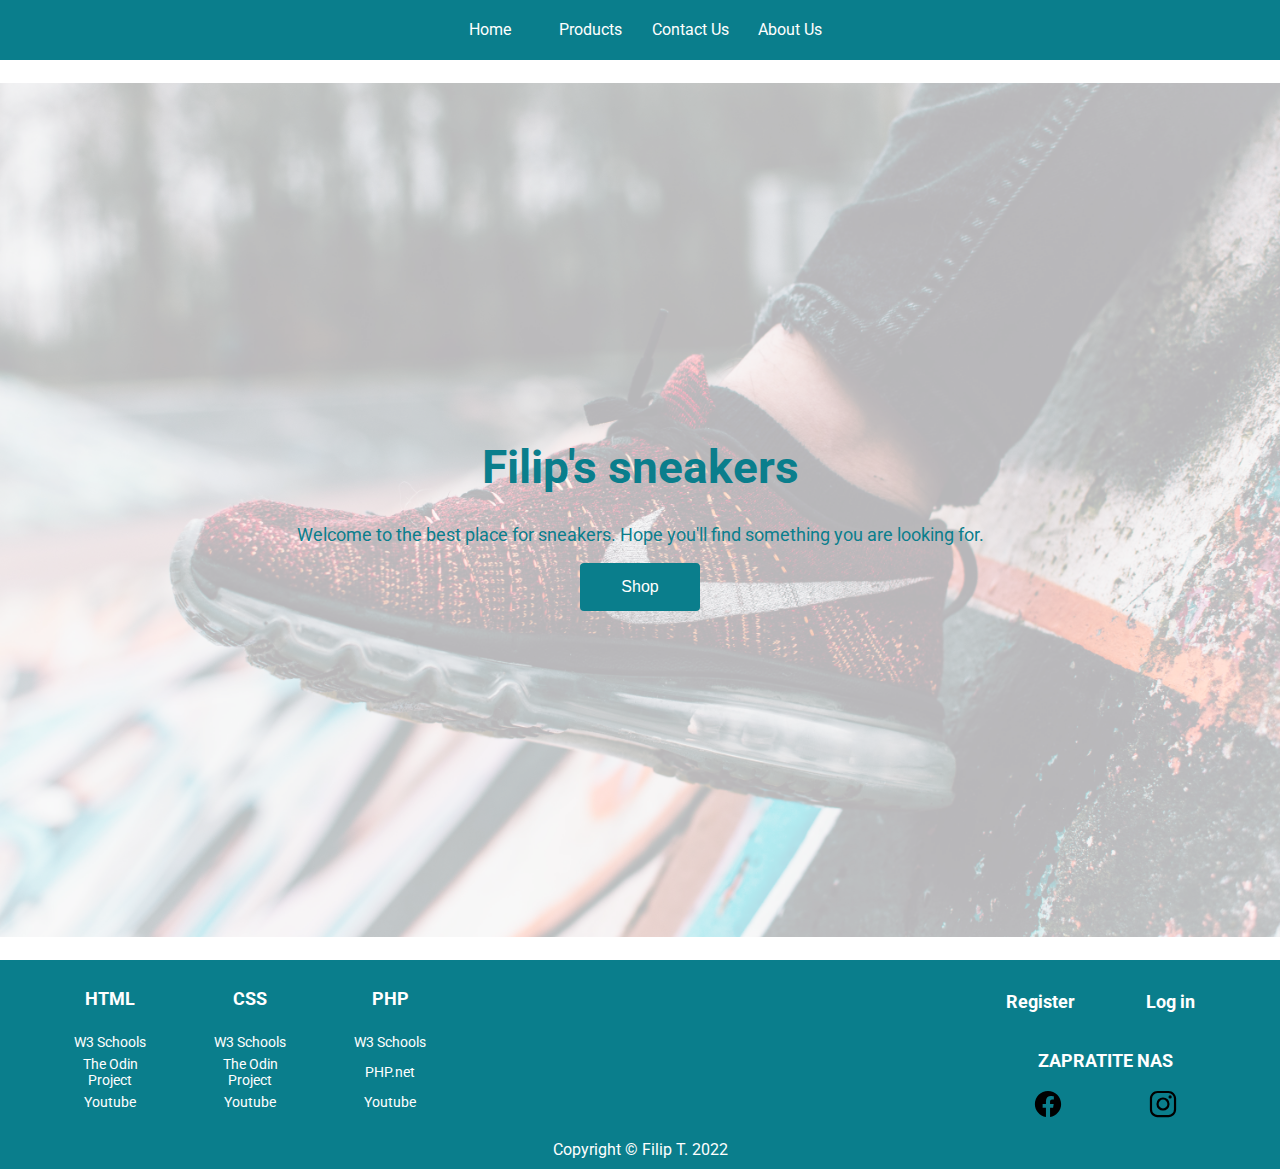
<file: index.html>
<!DOCTYPE html>
<html lang="en">
  <head>
    <meta charset="UTF-8" />
    <meta http-equiv="X-UA-Compatible" content="IE=edge" />
    <meta name="viewport" content="width=device-width, initial-scale=1.0" />
    <title>Home page</title>
    <link rel="stylesheet" href="index.css" />
  </head>
  <body>
    <header>
      <nav>
        <ul>
          <li><a href="#">Home</a></li>
          <li><a href="products.html">Products</a></li>
          <li><a href="contact-us.html">Contact Us</a></li>
          <li><a href="about-us.html">About Us</a></li>
        </ul>
        <div class="burger-nav">
          <span></span>
          <span></span>
          <span></span>
        </div>
      </nav>
    </header>
    <div class="container">
      <img src="img/sneakers2.jpg" alt="" />
      <main>
        <h1>Filip's sneakers</h1>
        <p>
          Welcome to the best place for sneakers. Hope you'll find something you
          are looking for.
        </p>
        <a href="products.html"><button>Shop</button></a>
      </main>
    </div>
    <div class="footer">
      <div class="content">
        <div class="lists">
          <p>HTML</p>
          <ul>
            <li>W3 Schools</li>
            <li>The Odin Project</li>
            <li>Youtube</li>
          </ul>
        </div>
        <div class="lists">
          <p>CSS</p>
          <ul>
            <li>W3 Schools</li>
            <li>The Odin Project</li>
            <li>Youtube</li>
          </ul>
        </div>
        <div class="lists">
          <p>PHP</p>
          <ul>
            <li>W3 Schools</li>
            <li>PHP.net</li>
            <li>Youtube</li>
          </ul>
        </div>
      </div>
      <div class="social-networks">
        <ul>
          <a href="register.html"><li>Register</li></a>
          <a href="login.html"><li>Log in</li></a>
        </ul>
        <p>ZAPRATITE NAS</p>
        <div class="logos">
          <a href="https://facebook.com"
            ><img src="img/logo-facebook.svg" alt=""
          /></a>
          <a href="https://www.instagram.com/"
            ><img src="img/logo-instagram.svg" alt=""
          /></a>
        </div>
      </div>
    </div>
    <footer>
      <p>Copyright &copy; Filip T. 2022</p>
    </footer>
  </body>
</html>
</file>
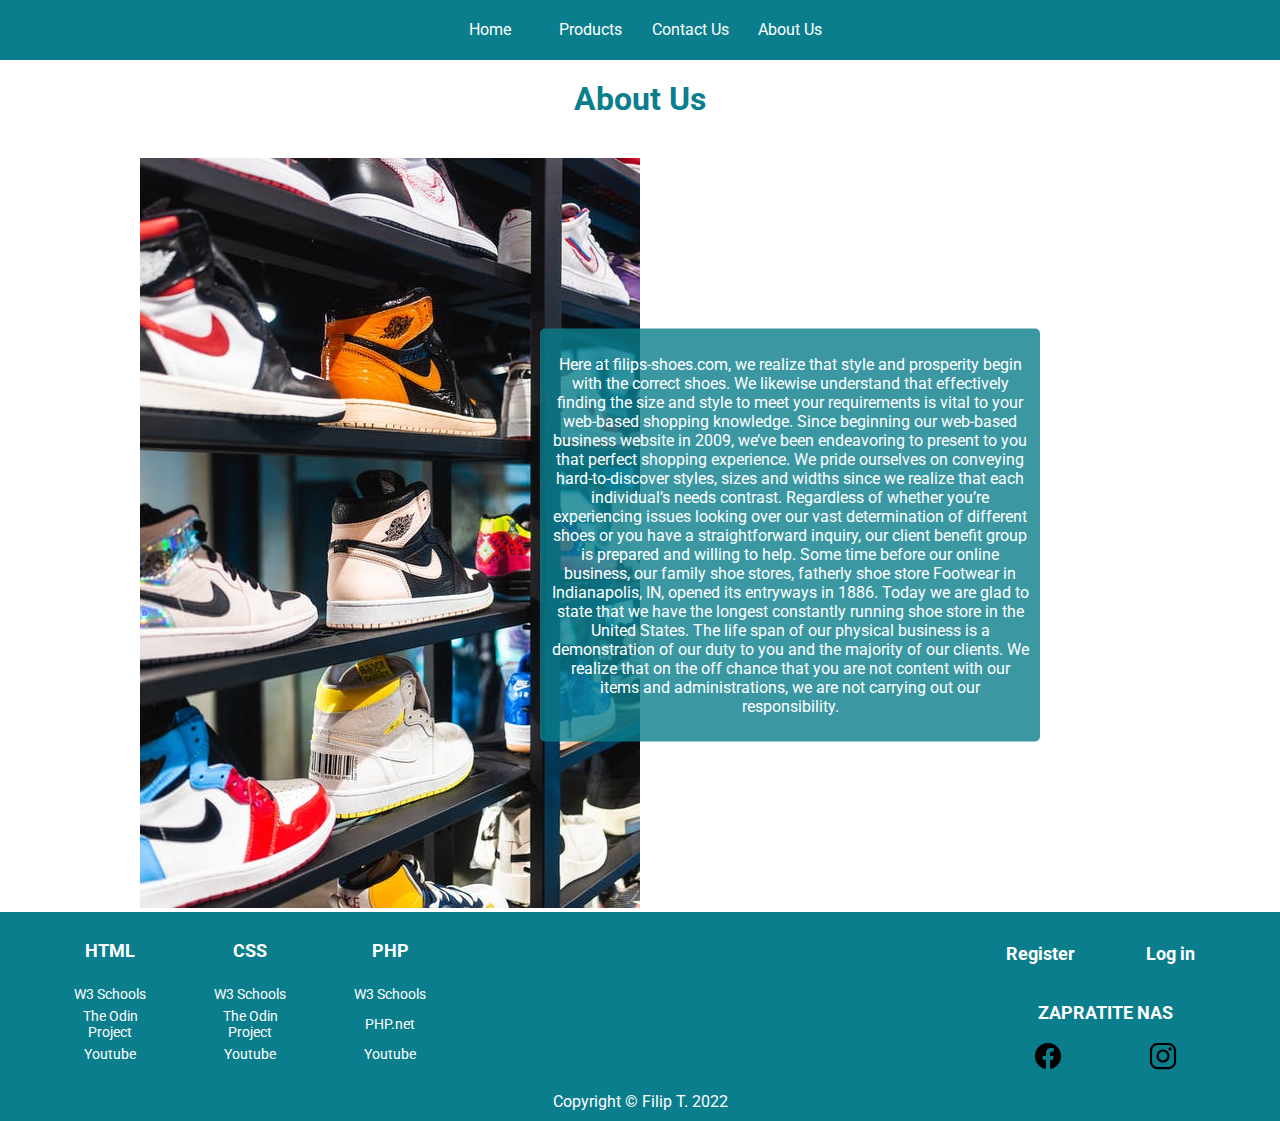
<file: about-us.html>
<!DOCTYPE html>
<html lang="en">
  <head>
    <meta charset="UTF-8" />
    <meta http-equiv="X-UA-Compatible" content="IE=edge" />
    <meta name="viewport" content="width=device-width, initial-scale=1.0" />
    <title>About Us</title>
    <link rel="stylesheet" href="about-us.css" />
  </head>
  <body>
    <header>
      <nav>
        <ul>
          <li><a href="index.html">Home</a></li>
          <li><a href="products.html">Products</a></li>
          <li><a href="contact-us.html">Contact Us</a></li>
          <li><a href="#">About Us</a></li>
        </ul>
        <div class="burger-nav">
          <span></span>
          <span></span>
          <span></span>
        </div>
      </nav>
    </header>
    <div class="container">
      <h1>About Us</h1>
      <main>
        <img src="img/sneakers.jpeg" alt="" />
        <div class="story">
          <p>
            Here at filips-shoes.com, we realize that style and prosperity begin
            with the correct shoes. We likewise understand that effectively
            finding the size and style to meet your requirements is vital to
            your web-based shopping knowledge. Since beginning our web-based
            business website in 2009, we’ve been endeavoring to present to you
            that perfect shopping experience. We pride ourselves on conveying
            hard-to-discover styles, sizes and widths since we realize that each
            individual’s needs contrast. Regardless of whether you’re
            experiencing issues looking over our vast determination of different
            shoes or you have a straightforward inquiry, our client benefit
            group is prepared and willing to help. Some time before our online
            business, our family shoe stores, fatherly shoe store Footwear in
            Indianapolis, IN, opened its entryways in 1886. Today we are glad to
            state that we have the longest constantly running shoe store in the
            United States. The life span of our physical business is a
            demonstration of our duty to you and the majority of our clients. We
            realize that on the off chance that you are not content with our
            items and administrations, we are not carrying out our
            responsibility.
          </p>
        </div>
      </main>
    </div>
    <div class="footer">
      <div class="content">
        <div class="lists">
          <p>HTML</p>
          <ul>
            <li>W3 Schools</li>
            <li>The Odin Project</li>
            <li>Youtube</li>
          </ul>
        </div>
        <div class="lists">
          <p>CSS</p>
          <ul>
            <li>W3 Schools</li>
            <li>The Odin Project</li>
            <li>Youtube</li>
          </ul>
        </div>
        <div class="lists">
          <p>PHP</p>
          <ul>
            <li>W3 Schools</li>
            <li>PHP.net</li>
            <li>Youtube</li>
          </ul>
        </div>
      </div>
      <div class="social-networks">
        <ul>
          <a href="register.html"><li>Register</li></a>
          <a href="login.html"><li>Log in</li></a>
        </ul>
        <p>ZAPRATITE NAS</p>
        <div class="logos">
          <a href="https://facebook.com"
            ><img src="img/logo-facebook.svg" alt=""
          /></a>
          <a href="https://www.instagram.com/"
            ><img src="img/logo-instagram.svg" alt=""
          /></a>
        </div>
      </div>
    </div>
    <footer>
      <p>Copyright &copy; Filip T. 2022</p>
    </footer>
  </body>
</html>
</file>
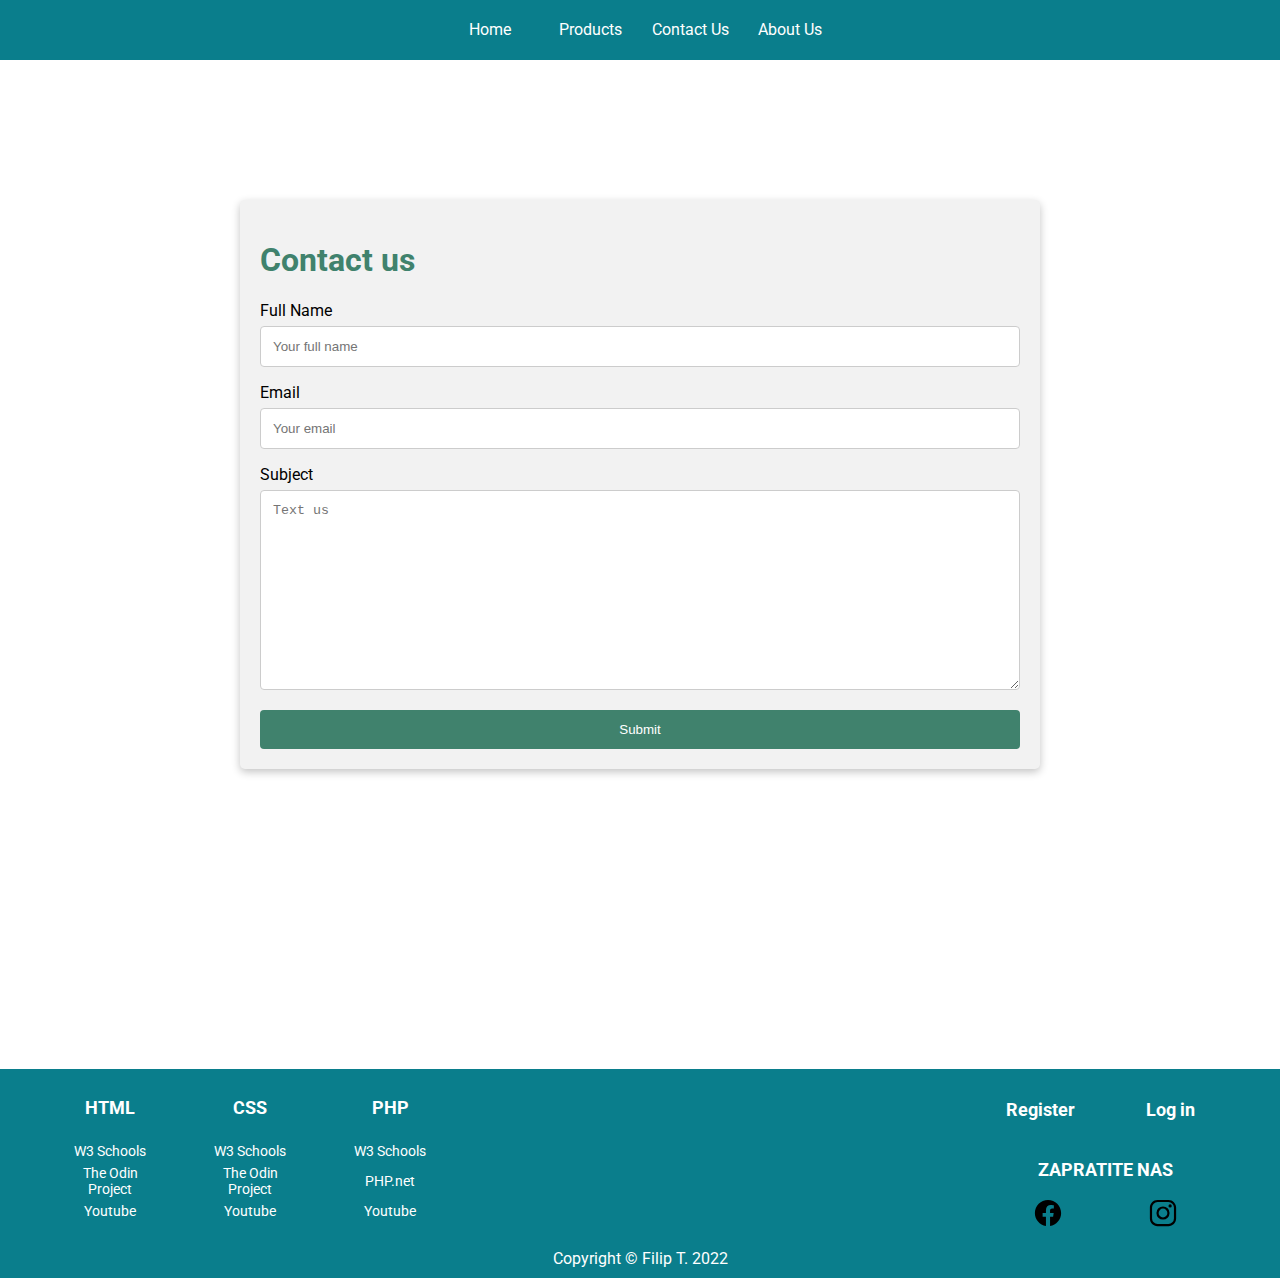
<file: contact-us.html>
<!DOCTYPE html>
<html lang="en">
  <head>
    <meta charset="UTF-8" />
    <meta http-equiv="X-UA-Compatible" content="IE=edge" />
    <meta name="viewport" content="width=device-width, initial-scale=1.0" />
    <title>Contact Us</title>
    <link rel="stylesheet" href="contact-us.css" />
  </head>
  <body>
    <header>
      <nav>
        <ul>
          <li><a href="index.html">Home</a></li>
          <li><a href="products.html">Products</a></li>
          <li><a href="contact-us.html">Contact Us</a></li>
          <li><a href="about-us.html">About Us</a></li>
        </ul>
        <div class="burger-nav">
          <span></span>
          <span></span>
          <span></span>
        </div>
      </nav>
    </header>
    <div class="form-container">
      <h1>Contact us</h1>
      <form action="">
        <label for="fname">Full Name</label>
        <input
          type="text"
          id="fname"
          name="fullname"
          placeholder="Your full name"
        />

        <label for="email">Email</label>
        <input type="email" id="email" name="email" placeholder="Your email" />

        <label for="subject">Subject</label>
        <textarea
          id="subject"
          name="subject"
          placeholder="Text us"
          style="height: 200px"
        ></textarea>

        <input type="submit" value="Submit" />
      </form>
    </div>
    <div class="footer">
      <div class="content">
        <div class="lists">
          <p>HTML</p>
          <ul>
            <li>W3 Schools</li>
            <li>The Odin Project</li>
            <li>Youtube</li>
          </ul>
        </div>
        <div class="lists">
          <p>CSS</p>
          <ul>
            <li>W3 Schools</li>
            <li>The Odin Project</li>
            <li>Youtube</li>
          </ul>
        </div>
        <div class="lists">
          <p>PHP</p>
          <ul>
            <li>W3 Schools</li>
            <li>PHP.net</li>
            <li>Youtube</li>
          </ul>
        </div>
      </div>
      <div class="social-networks">
        <ul>
          <a href="register.html"><li>Register</li></a>
          <a href="login.html"><li>Log in</li></a>
        </ul>
        <p>ZAPRATITE NAS</p>
        <div class="logos">
          <a href="https://facebook.com"
            ><img src="img/logo-facebook.svg" alt=""
          /></a>
          <a href="https://www.instagram.com/"
            ><img src="img/logo-instagram.svg" alt=""
          /></a>
        </div>
      </div>
    </div>
    <footer>
      <p>Copyright &copy; Filip T. 2022</p>
    </footer>
  </body>
</html>
</file>
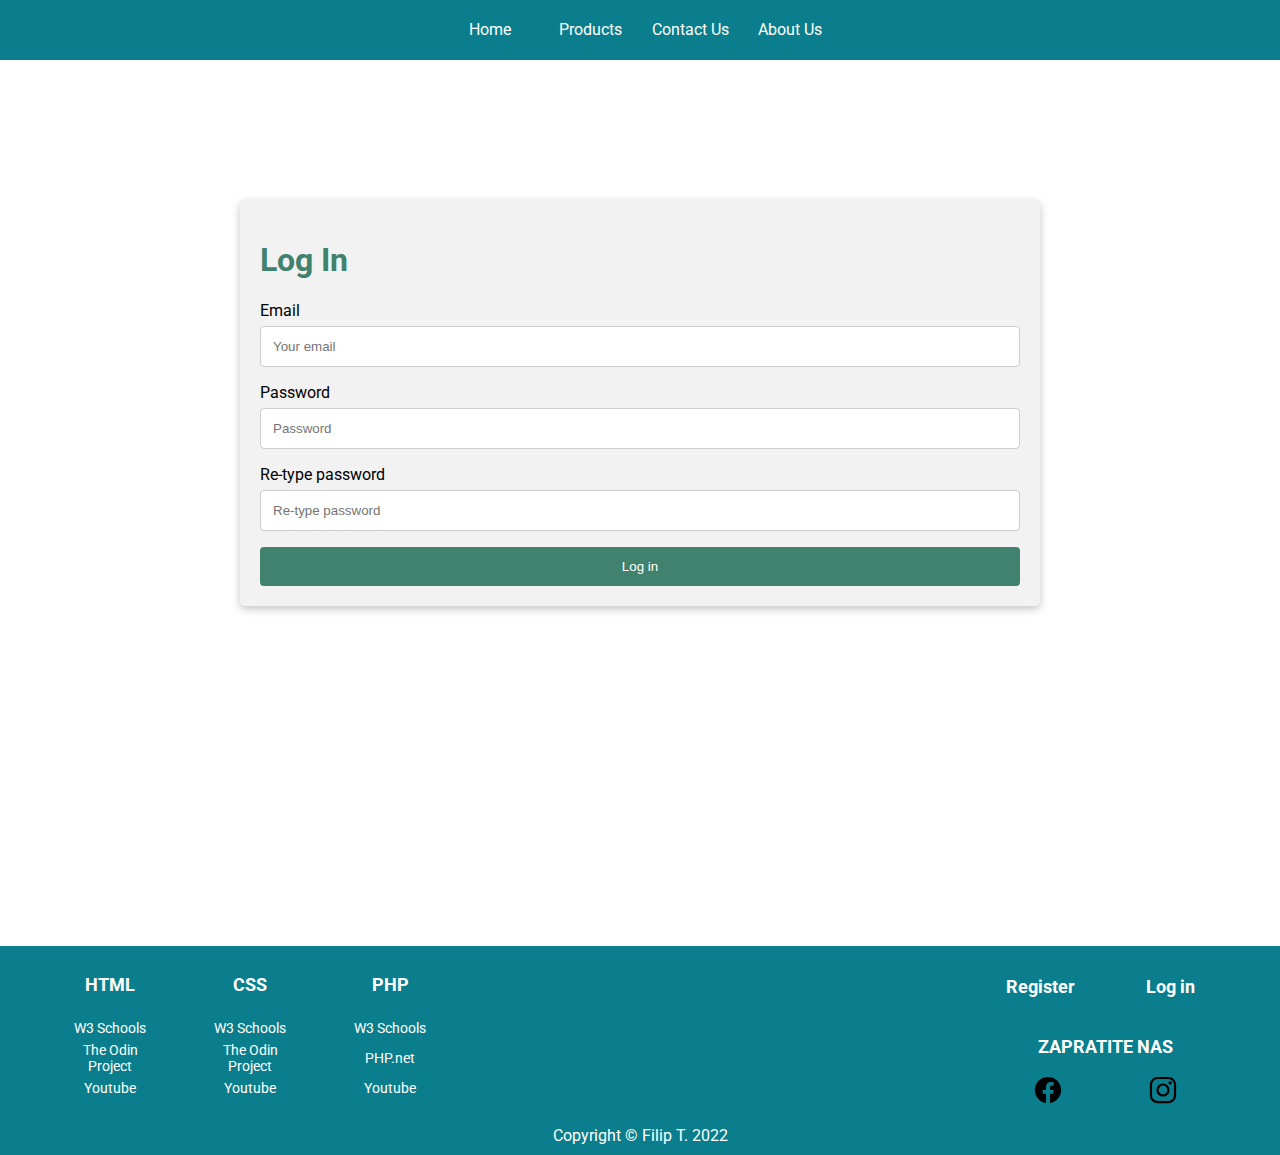
<file: login.html>
<!DOCTYPE html>
<html lang="en">
  <head>
    <meta charset="UTF-8" />
    <meta http-equiv="X-UA-Compatible" content="IE=edge" />
    <meta name="viewport" content="width=device-width, initial-scale=1.0" />
    <title>Log In</title>
    <link rel="stylesheet" href="login.css" />
  </head>
  <body>
    <header>
      <nav>
        <ul>
          <li><a href="index.html">Home</a></li>
          <li><a href="products.html">Products</a></li>
          <li><a href="contact-us.html">Contact Us</a></li>
          <li><a href="about-us.html">About Us</a></li>
        </ul>
        <div class="burger-nav">
          <span></span>
          <span></span>
          <span></span>
        </div>
      </nav>
    </header>
    <div class="form-container">
      <h1>Log In</h1>
      <form action="">
        <label for="email">Email</label>
        <input type="email" id="email" name="email" placeholder="Your email" />

        <label for="password">Password</label>
        <input
          type="password"
          id="password"
          name="password"
          placeholder="Password"
        />

        <label for="retype-password">Re-type password</label>
        <input
          type="password"
          id="retype-password"
          name="retype-password"
          placeholder="Re-type password"
        />

        <input type="submit" value="Log in" />
      </form>
    </div>
    <div class="footer">
      <div class="content">
        <div class="lists">
          <p>HTML</p>
          <ul>
            <li>W3 Schools</li>
            <li>The Odin Project</li>
            <li>Youtube</li>
          </ul>
        </div>
        <div class="lists">
          <p>CSS</p>
          <ul>
            <li>W3 Schools</li>
            <li>The Odin Project</li>
            <li>Youtube</li>
          </ul>
        </div>
        <div class="lists">
          <p>PHP</p>
          <ul>
            <li>W3 Schools</li>
            <li>PHP.net</li>
            <li>Youtube</li>
          </ul>
        </div>
      </div>
      <div class="social-networks">
        <ul>
          <a href="register.html"><li>Register</li></a>
          <a href="login.html"><li>Log in</li></a>
        </ul>
        <p>ZAPRATITE NAS</p>
        <div class="logos">
          <a href="https://facebook.com"
            ><img src="img/logo-facebook.svg" alt=""
          /></a>
          <a href="https://www.instagram.com/"
            ><img src="img/logo-instagram.svg" alt=""
          /></a>
        </div>
      </div>
    </div>
    <footer>
      <p>Copyright &copy; Filip T. 2022</p>
    </footer>
  </body>
</html>
</file>
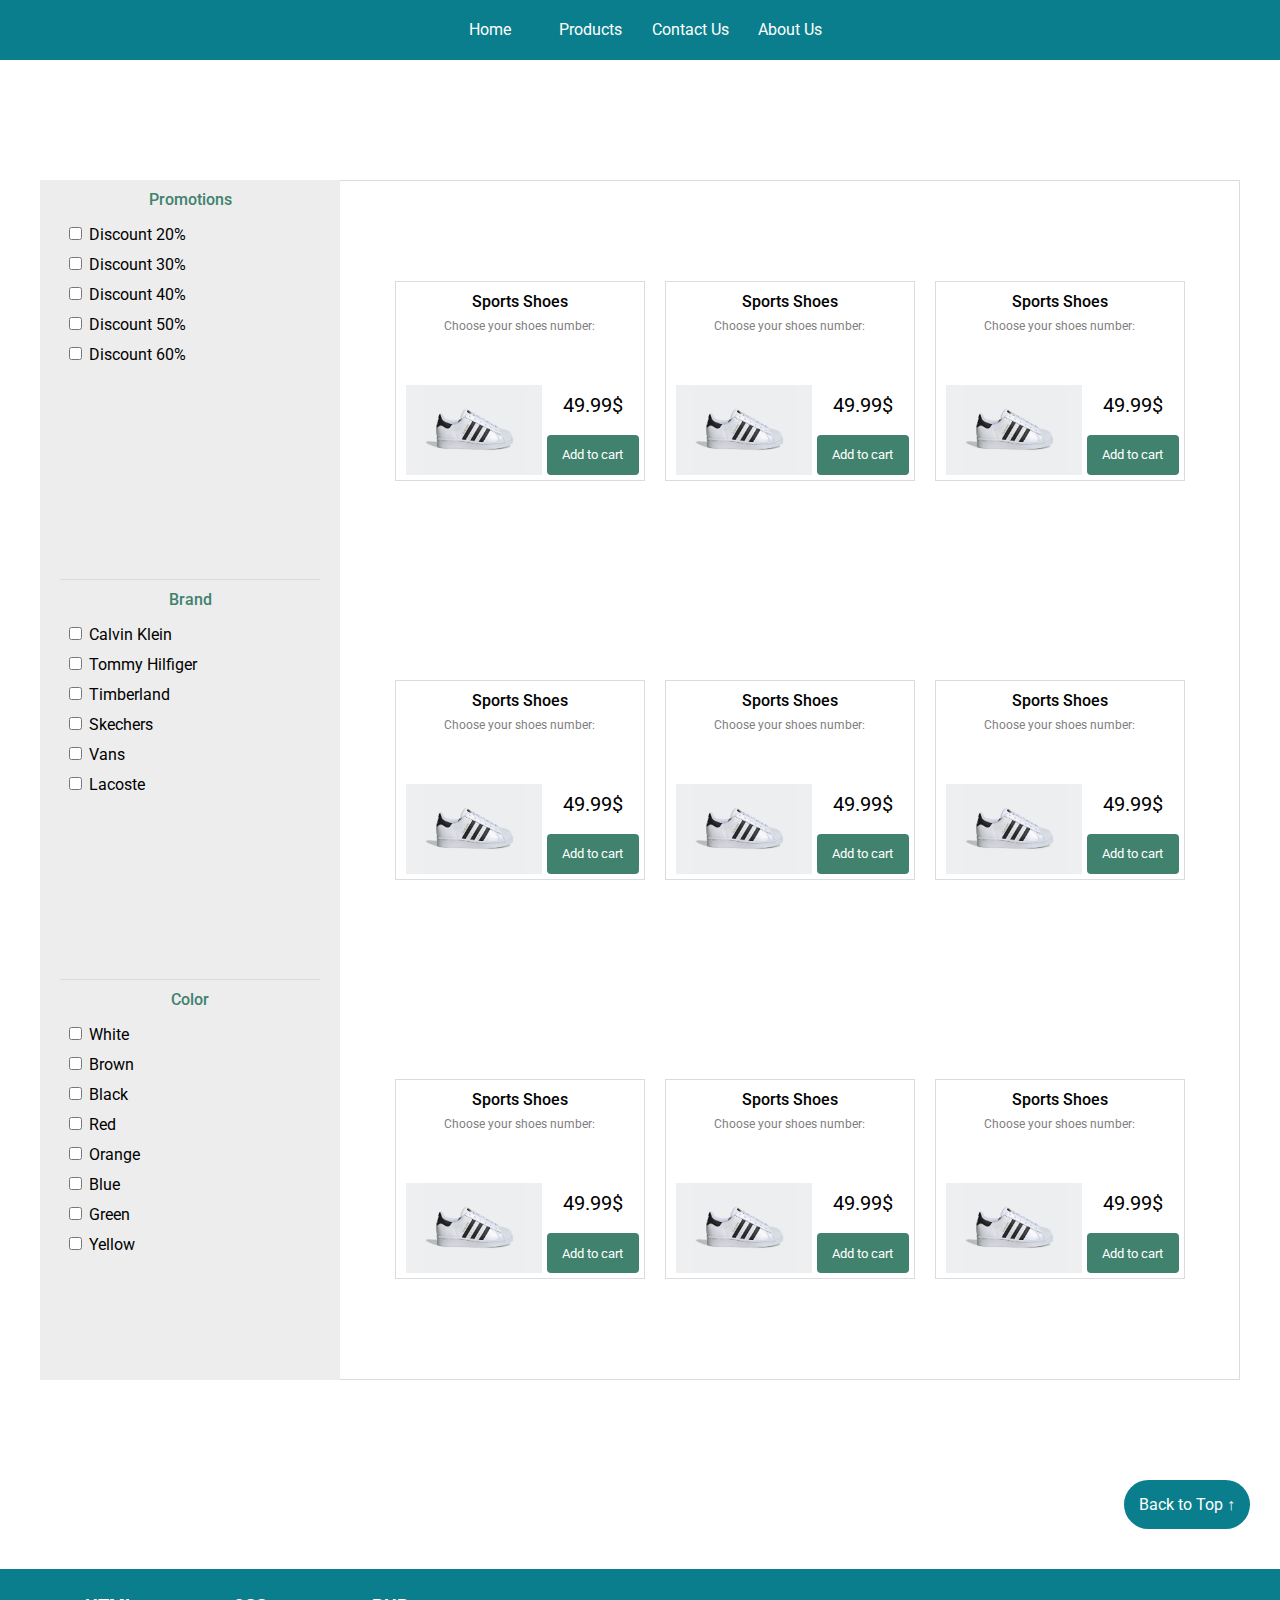
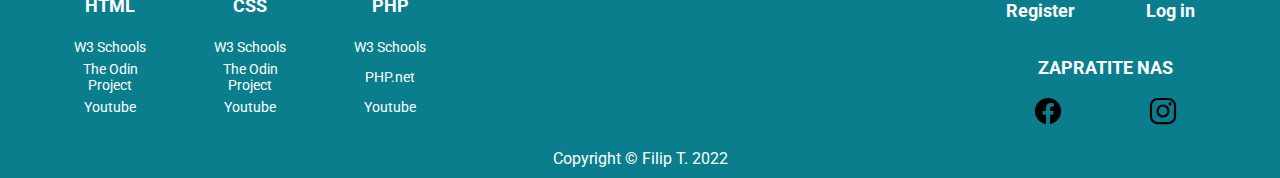
<file: products.html>
<!DOCTYPE html>
<html lang="en">
  <head>
    <meta charset="UTF-8" />
    <meta http-equiv="X-UA-Compatible" content="IE=edge" />
    <meta name="viewport" content="width=device-width, initial-scale=1.0" />
    <title>Products</title>
    <link rel="stylesheet" href="products.css" />
  </head>

  <body>
    <header>
      <nav>
        <ul>
          <li><a href="index.html">Home</a></li>
          <li><a href="#">Products</a></li>
          <li><a href="contact-us.html">Contact Us</a></li>
          <li><a href="about-us.html">About Us</a></li>
        </ul>
        <div class="burger-nav">
          <span></span>
          <span></span>
          <span></span>
        </div>
      </nav>
    </header>
    <div class="container">
      <aside>
        <div class="filter f1">
          <p>Promotions</p>
          <div class="discount">
            <label for="20%"
              ><input type="checkbox" id="20%" /> Discount 20%</label
            >

            <label for="30%"
              ><input type="checkbox" id="30%" /> Discount 30%</label
            >

            <label for="40%"
              ><input type="checkbox" id="40%" /> Discount 40%</label
            >

            <label for="50%"
              ><input type="checkbox" id="50%" /> Discount 50%</label
            >

            <label for="60%"
              ><input type="checkbox" id="60%" /> Discount 60%</label
            >
          </div>
        </div>
        <div class="filter f2">
          <p>Brand</p>
          <div class="brand">
            <label for="calvin"
              ><input type="checkbox" id="calvin" /> Calvin Klein</label
            >

            <label for="tommy"
              ><input type="checkbox" id="tommy" /> Tommy Hilfiger</label
            >

            <label for="timber"
              ><input type="checkbox" id="timber" /> Timberland</label
            >

            <label for="skechers"
              ><input type="checkbox" id="skechers" /> Skechers</label
            >

            <label for="vans"><input type="checkbox" id="vans" /> Vans</label>

            <label for="lacoste"
              ><input type="checkbox" id="lacoste" /> Lacoste</label
            >
          </div>
        </div>
        <div class="filter f3">
          <p>Color</p>
          <div class="color">
            <label for="white"
              ><input type="checkbox" id="white" /> White</label
            >

            <label for="brown"
              ><input type="checkbox" id="brown" /> Brown</label
            >

            <label for="black"
              ><input type="checkbox" id="black" /> Black</label
            >

            <label for="red"><input type="checkbox" id="red" /> Red</label>

            <label for="orange"
              ><input type="checkbox" id="orange" /> Orange</label
            >

            <label for="blue"><input type="checkbox" id="blue" /> Blue</label>

            <label for="green"
              ><input type="checkbox" id="green" /> Green</label
            >

            <label for="yellow"
              ><input type="checkbox" id="yellow" /> Yellow</label
            >
          </div>
        </div>
      </aside>
      <main>
        <div class="products product">
          <div class="title">
            <a href="single-product.html"><p class="shoe-title">Sports Shoes</p></a>
            <p class="shoe-number">Choose your shoes number:</p>
          </div>
          <div class="b-number">
            <button>41</button>
            <button>42</button>
            <button>43</button>
            <button>44</button>
            <button>45</button>
            <button>46</button>
          </div>
          <div class="div-product">
            <a href="single-product.html"><div class="img-container">
              <div class="image">
                <img src="img/shoes.PNG" alt="shoes" />
              </div>
            </a>
            </div>
            <div class="pr-container">
              <div class="price">
                <span>49.99$</span>
              </div>
              <div class="cart">
                <button class="add-cart">Add to cart</button>
              </div>
            </div>
          </div>
        </div>
        <div class="products product">
          <div class="title">
            <a href="single-product.html"><p class="shoe-title">Sports Shoes</p></a>
            <p class="shoe-number">Choose your shoes number:</p>
          </div>
          <div class="b-number">
            <button>41</button>
            <button>42</button>
            <button>43</button>
            <button>44</button>
            <button>45</button>
            <button>46</button>
          </div>
          <div class="div-product">
            <a href="single-product.html"><div class="img-container">
              <div class="image">
                <img src="img/shoes.PNG" alt="shoes" />
              </div>
            </a>
            </div>
            <div class="pr-container">
              <div class="price">
                <span>49.99$</span>
              </div>
              <div class="cart">
                <button class="add-cart">Add to cart</button>
              </div>
            </div>
          </div>
        </div>
        <div class="products product">
          <div class="title">
            <a href="single-product.html"><p class="shoe-title">Sports Shoes</p></a>
            <p class="shoe-number">Choose your shoes number:</p>
          </div>
          <div class="b-number">
            <button>41</button>
            <button>42</button>
            <button>43</button>
            <button>44</button>
            <button>45</button>
            <button>46</button>
          </div>
          <div class="div-product">
            <a href="single-product.html"><div class="img-container">
              <div class="image">
                <img src="img/shoes.PNG" alt="shoes" />
              </div>
            </a>
            </div>
            <div class="pr-container">
              <div class="price">
                <span>49.99$</span>
              </div>
              <div class="cart">
                <button class="add-cart">Add to cart</button>
              </div>
            </div>
          </div>
        </div>
        <div class="products product">
          <div class="title">
            <a href="single-product.html"><p class="shoe-title">Sports Shoes</p></a>
            <p class="shoe-number">Choose your shoes number:</p>
          </div>
          <div class="b-number">
            <button>41</button>
            <button>42</button>
            <button>43</button>
            <button>44</button>
            <button>45</button>
            <button>46</button>
          </div>
          <div class="div-product">
            <a href="single-product.html"><div class="img-container">
              <div class="image">
                <img src="img/shoes.PNG" alt="shoes" />
              </div>
            </a>
            </div>
            <div class="pr-container">
              <div class="price">
                <span>49.99$</span>
              </div>
              <div class="cart">
                <button class="add-cart">Add to cart</button>
              </div>
            </div>
          </div>
        </div>
        <div class="products product">
          <div class="title">
            <a href="single-product.html"><p class="shoe-title">Sports Shoes</p></a>
            <p class="shoe-number">Choose your shoes number:</p>
          </div>
          <div class="b-number">
            <button>41</button>
            <button>42</button>
            <button>43</button>
            <button>44</button>
            <button>45</button>
            <button>46</button>
          </div>
          <div class="div-product">
            <a href="single-product.html"><div class="img-container">
              <div class="image">
                <img src="img/shoes.PNG" alt="shoes" />
              </div>
            </a>
            </div>
            <div class="pr-container">
              <div class="price">
                <span>49.99$</span>
              </div>
              <div class="cart">
                <button class="add-cart">Add to cart</button>
              </div>
            </div>
          </div>
        </div>
        <div class="products product">
          <div class="title">
            <a href="single-product.html"><p class="shoe-title">Sports Shoes</p></a>
            <p class="shoe-number">Choose your shoes number:</p>
          </div>
          <div class="b-number">
            <button>41</button>
            <button>42</button>
            <button>43</button>
            <button>44</button>
            <button>45</button>
            <button>46</button>
          </div>
          <div class="div-product">
            <a href="single-product.html"><div class="img-container">
              <div class="image">
                <img src="img/shoes.PNG" alt="shoes" />
              </div>
            </a>
            </div>
            <div class="pr-container">
              <div class="price">
                <span>49.99$</span>
              </div>
              <div class="cart">
                <button class="add-cart">Add to cart</button>
              </div>
            </div>
          </div>
        </div>
        <div class="products product">
          <div class="title">
            <a href="single-product.html"><p class="shoe-title">Sports Shoes</p></a>
            <p class="shoe-number">Choose your shoes number:</p>
          </div>
          <div class="b-number">
            <button>41</button>
            <button>42</button>
            <button>43</button>
            <button>44</button>
            <button>45</button>
            <button>46</button>
          </div>
          <div class="div-product">
            <a href="single-product.html"><div class="img-container">
              <div class="image">
                <img src="img/shoes.PNG" alt="shoes" />
              </div>
            </a>
            </div>
            <div class="pr-container">
              <div class="price">
                <span>49.99$</span>
              </div>
              <div class="cart">
                <button class="add-cart">Add to cart</button>
              </div>
            </div>
          </div>
        </div>
        <div class="products product">
          <div class="title">
            <a href="single-product.html"><p class="shoe-title">Sports Shoes</p></a>
            <p class="shoe-number">Choose your shoes number:</p>
          </div>
          <div class="b-number">
            <button>41</button>
            <button>42</button>
            <button>43</button>
            <button>44</button>
            <button>45</button>
            <button>46</button>
          </div>
          <div class="div-product">
            <a href="single-product.html"><div class="img-container">
              <div class="image">
                <img src="img/shoes.PNG" alt="shoes" />
              </div>
            </a>
            </div>
            <div class="pr-container">
              <div class="price">
                <span>49.99$</span>
              </div>
              <div class="cart">
                <button class="add-cart">Add to cart</button>
              </div>
            </div>
          </div>
        </div>
        <div class="products product">
          <div class="title">
            <a href="single-product.html"><p class="shoe-title">Sports Shoes</p></a>
            <p class="shoe-number">Choose your shoes number:</p>
          </div>
          <div class="b-number">
            <button>41</button>
            <button>42</button>
            <button>43</button>
            <button>44</button>
            <button>45</button>
            <button>46</button>
          </div>
          <div class="div-product">
            <a href="single-product.html"><div class="img-container">
              <div class="image">
                <img src="img/shoes.PNG" alt="shoes" />
              </div>
            </a>
            </div>
            <div class="pr-container">
              <div class="price">
                <span>49.99$</span>
              </div>
              <div class="cart">
                <button class="add-cart">Add to cart</button>
              </div>
            </div>
          </div>
        </div>
      </main>
    </div>
    <div class="top-button">
      <a href="#">Back to Top ↑</a>
    </div>
    <div class="footer">
      <div class="content">
        <div class="lists">
          <p>HTML</p>
          <ul>
            <li>W3 Schools</li>
            <li>The Odin Project</li>
            <li>Youtube</li>
          </ul>
        </div>
        <div class="lists">
          <p>CSS</p>
          <ul>
            <li>W3 Schools</li>
            <li>The Odin Project</li>
            <li>Youtube</li>
          </ul>
        </div>
        <div class="lists">
          <p>PHP</p>
          <ul>
            <li>W3 Schools</li>
            <li>PHP.net</li>
            <li>Youtube</li>
          </ul>
        </div>
      </div>
      <div class="social-networks">
        <ul>
          <a href="register.html"><li>Register</li></a>
          <a href="login.html"><li>Log in</li></a>
        </ul>
        <p id="follow-us">ZAPRATITE NAS</p>
        <div class="logos">
          <a href="https://facebook.com"
            ><img src="img/logo-facebook.svg" alt=""
          /></a>
          <a href="https://www.instagram.com/"
            ><img src="img/logo-instagram.svg" alt=""
          /></a>
        </div>
      </div>
    </div>
    <footer>
      <p>Copyright &copy; Filip T. 2022</p>
    </footer>
  </body>
</html>
</file>
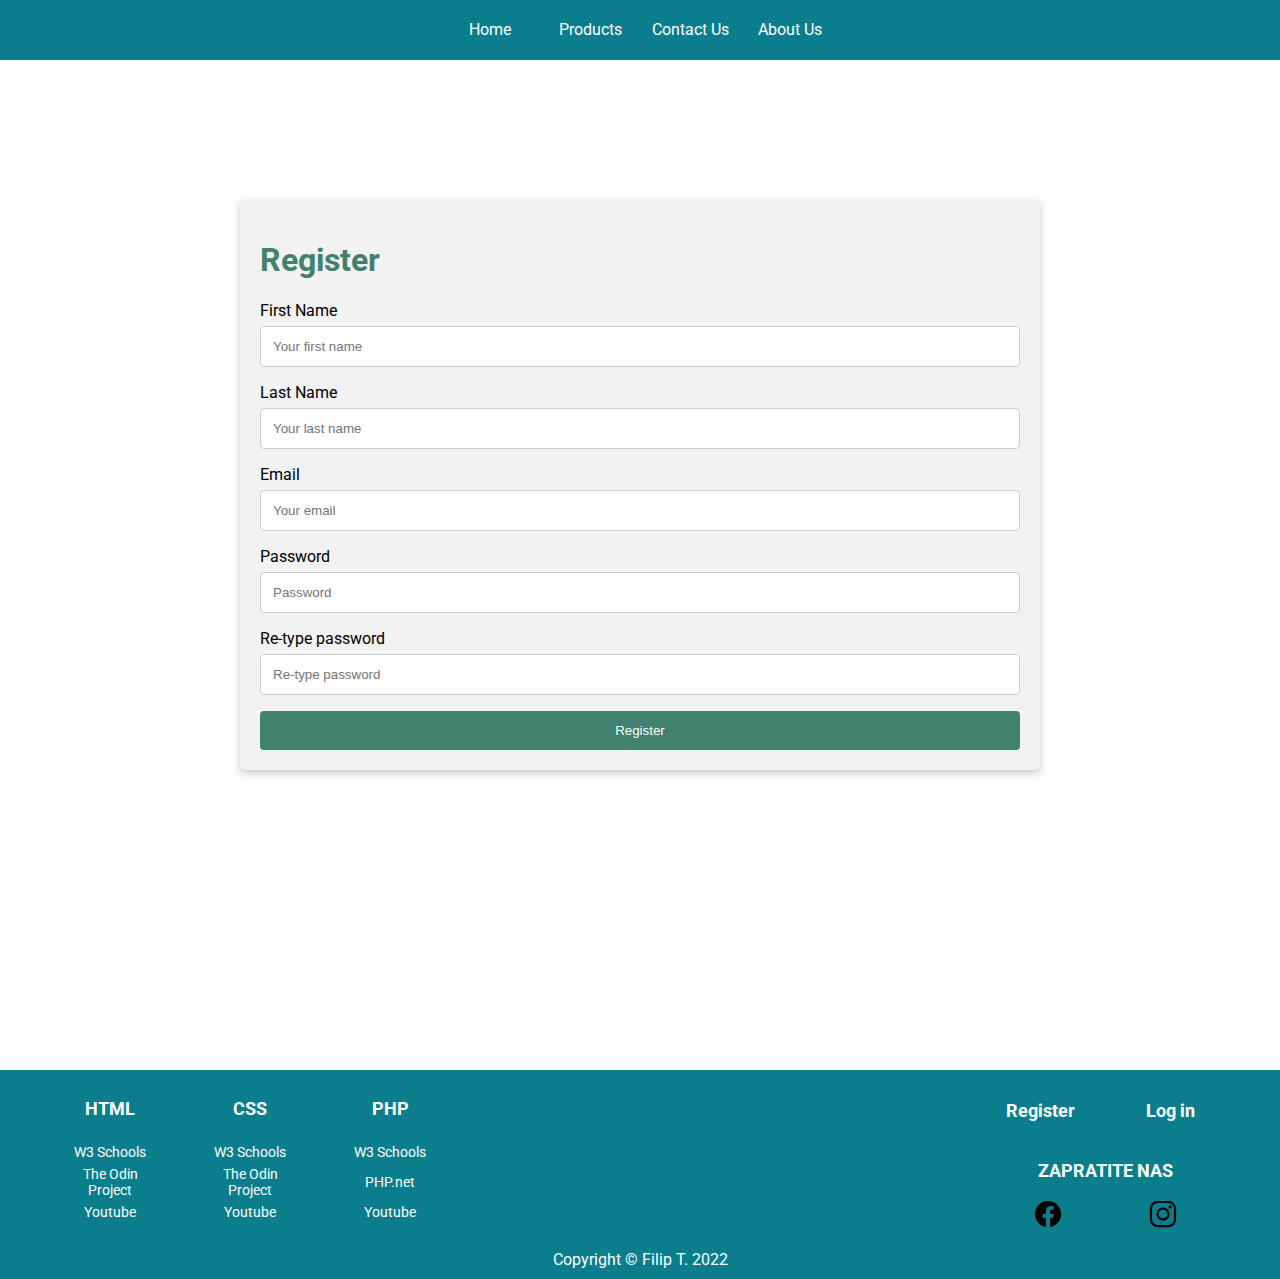
<file: register.html>
<!DOCTYPE html>
<html lang="en">
  <head>
    <meta charset="UTF-8" />
    <meta http-equiv="X-UA-Compatible" content="IE=edge" />
    <meta name="viewport" content="width=device-width, initial-scale=1.0" />
    <title>Register</title>
    <link rel="stylesheet" href="register.css" />
  </head>
  <body>
    <header>
      <nav>
        <ul>
          <li><a href="index.html">Home</a></li>
          <li><a href="products.html">Products</a></li>
          <li><a href="contact-us.html">Contact Us</a></li>
          <li><a href="about-us.html">About Us</a></li>
        </ul>
        <div class="burger-nav">
          <span></span>
          <span></span>
          <span></span>
        </div>
      </nav>
    </header>
    <div class="form-container">
      <h1>Register</h1>
      <form action="">
        <label for="fname">First Name</label>
        <input
          type="text"
          id="fname"
          name="firstname"
          placeholder="Your first name"
        />

        <label for="lname">Last Name</label>
        <input
          type="text"
          id="lname"
          name="lastname"
          placeholder="Your last name"
        />

        <label for="email">Email</label>
        <input type="email" id="email" name="email" placeholder="Your email" />

        <label for="password">Password</label>
        <input
          type="password"
          id="password"
          name="password"
          placeholder="Password"
        />

        <label for="retype-password">Re-type password</label>
        <input
          type="password"
          id="retype-password"
          name="retype-password"
          placeholder="Re-type password"
        />

        <input type="submit" value="Register" />
      </form>
    </div>
    <div class="footer">
      <div class="content">
        <div class="lists">
          <p>HTML</p>
          <ul>
            <li>W3 Schools</li>
            <li>The Odin Project</li>
            <li>Youtube</li>
          </ul>
        </div>
        <div class="lists">
          <p>CSS</p>
          <ul>
            <li>W3 Schools</li>
            <li>The Odin Project</li>
            <li>Youtube</li>
          </ul>
        </div>
        <div class="lists">
          <p>PHP</p>
          <ul>
            <li>W3 Schools</li>
            <li>PHP.net</li>
            <li>Youtube</li>
          </ul>
        </div>
      </div>
      <div class="social-networks">
        <ul>
          <a href="register.html"><li>Register</li></a>
          <a href="login.html"><li>Log in</li></a>
        </ul>
        <p>ZAPRATITE NAS</p>
        <div class="logos">
          <a href="https://facebook.com"
            ><img src="img/logo-facebook.svg" alt=""
          /></a>
          <a href="https://www.instagram.com/"
            ><img src="img/logo-instagram.svg" alt=""
          /></a>
        </div>
      </div>
    </div>
    <footer>
      <p>Copyright &copy; Filip T. 2022</p>
    </footer>
  </body>
</html>
</file>
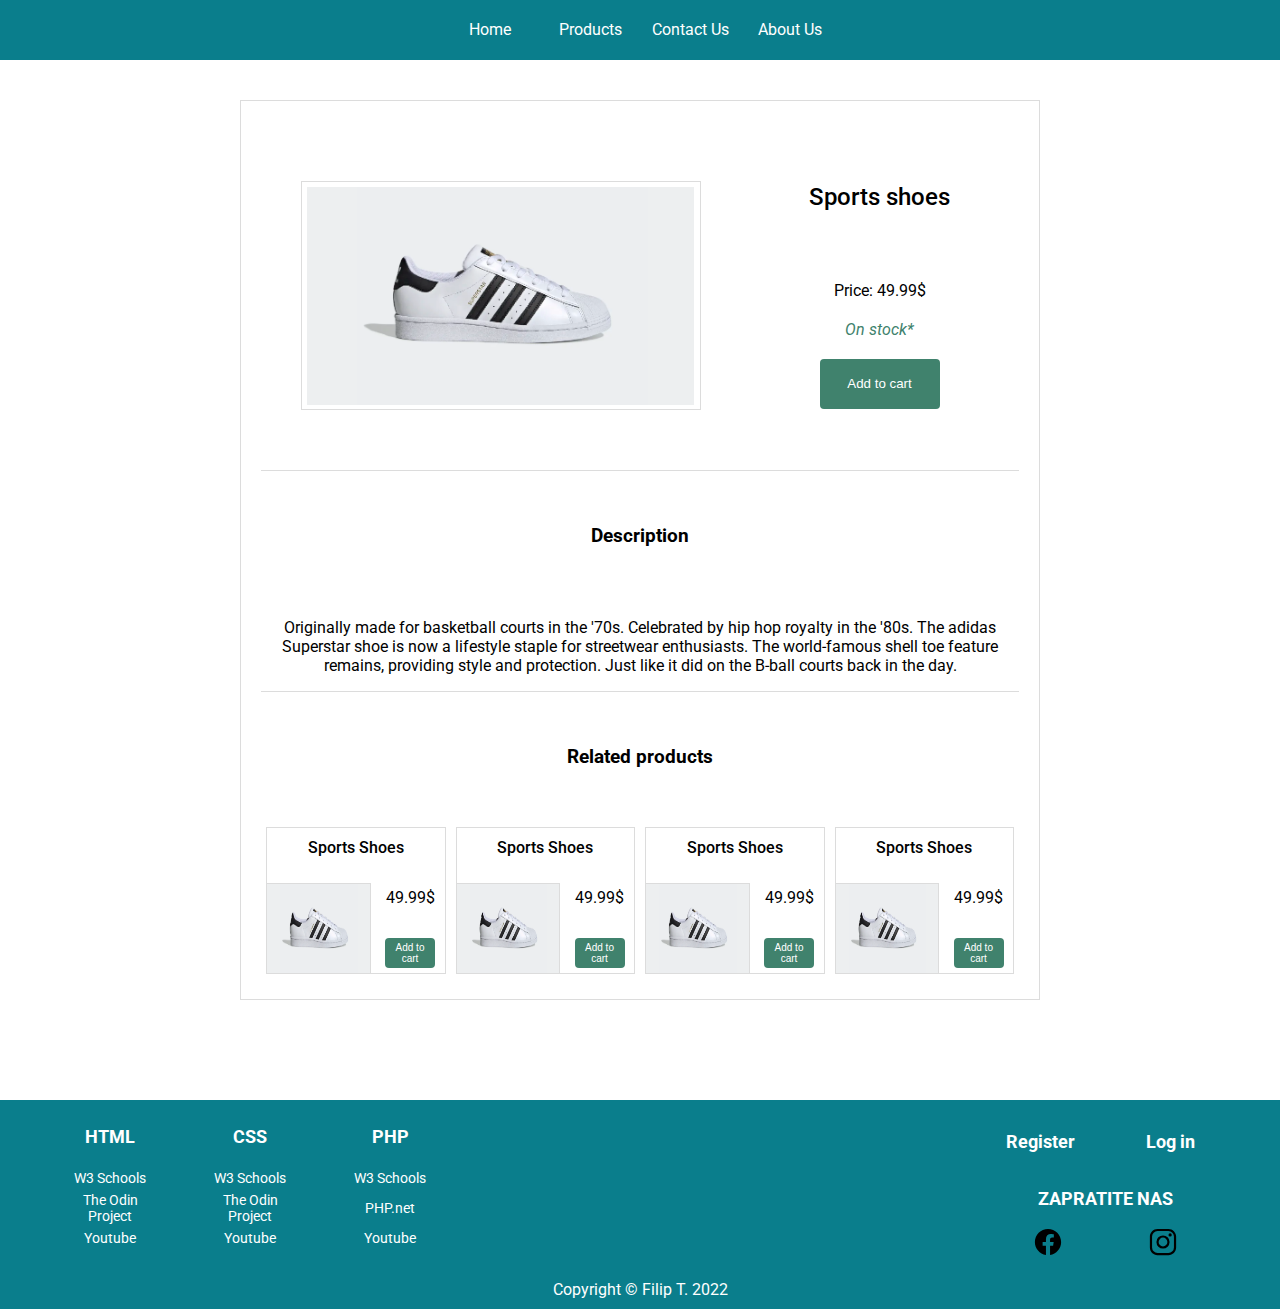
<file: single-product.html>
<!DOCTYPE html>
<html lang="en">
  <head>
    <meta charset="UTF-8" />
    <meta http-equiv="X-UA-Compatible" content="IE=edge" />
    <meta name="viewport" content="width=device-width, initial-scale=1.0" />
    <title>Single Product</title>
    <link rel="stylesheet" href="single-product.css" />
  </head>
  <body>
    <header>
      <nav>
        <ul>
          <li><a href="index.html">Home</a></li>
          <li><a href="#">Products</a></li>
          <li><a href="contact-us.html">Contact Us</a></li>
          <li><a href="about-us.html">About Us</a></li>
        </ul>
        <div class="burger-nav">
          <span></span>
          <span></span>
          <span></span>
        </div>
      </nav>
    </header>
    <div class="container">
      <div class="first-content">
        <div class="img-content">
          <img src="img/shoes.PNG" alt="" />
        </div>
        <div class="product-specs">
          <div class="product-title">
            <p>Sports shoes</p>
          </div>
          <div class="buy-product">
            <p>Price: 49.99$</p>
            <p>On stock*</p>
            <button>Add to cart</button>
          </div>
        </div>
      </div>
      <h3>Description</h3>
      <div class="second-content">
        <p>
          Originally made for basketball courts in the '70s. Celebrated by hip
          hop royalty in the '80s. The adidas Superstar shoe is now a lifestyle
          staple for streetwear enthusiasts. The world-famous shell toe feature
          remains, providing style and protection. Just like it did on the
          B-ball courts back in the day.
        </p>
      </div>
      <h3>Related products</h3>
      <div class="third-content">
        <div class="rel-products">
          <div class="products product">
            <div class="title">
              <p class="shoe-title">Sports Shoes</p>
            </div>
            <div class="div-product">
              <div class="img-container">
                <div class="image">
                  <img src="img/shoes.PNG" alt="shoes" />
                </div>
              </div>
              <div class="pr-container">
                <div class="price">
                  <span>49.99$</span>
                </div>
                <div class="cart">
                  <button class="add-cart">Add to cart</button>
                </div>
              </div>
            </div>
          </div>
        </div>
        <div class="rel-products">
          <div class="products product">
            <div class="title">
              <p class="shoe-title">Sports Shoes</p>
            </div>
            <div class="div-product">
              <div class="img-container">
                <div class="image">
                  <img src="img/shoes.PNG" alt="shoes" />
                </div>
              </div>
              <div class="pr-container">
                <div class="price">
                  <span>49.99$</span>
                </div>
                <div class="cart">
                  <button class="add-cart">Add to cart</button>
                </div>
              </div>
            </div>
          </div>
        </div>
        <div class="rel-products">
          <div class="products product">
            <div class="title">
              <p class="shoe-title">Sports Shoes</p>
            </div>
            <div class="div-product">
              <div class="img-container">
                <div class="image">
                  <img src="img/shoes.PNG" alt="shoes" />
                </div>
              </div>
              <div class="pr-container">
                <div class="price">
                  <span>49.99$</span>
                </div>
                <div class="cart">
                  <button class="add-cart">Add to cart</button>
                </div>
              </div>
            </div>
          </div>
        </div>
        <div class="rel-products">
          <div class="products product">
            <div class="title">
              <p class="shoe-title">Sports Shoes</p>
            </div>
            <div class="div-product">
              <div class="img-container">
                <div class="image">
                  <img src="img/shoes.PNG" alt="shoes" />
                </div>
              </div>
              <div class="pr-container">
                <div class="price">
                  <span>49.99$</span>
                </div>
                <div class="cart">
                  <button class="add-cart">Add to cart</button>
                </div>
              </div>
            </div>
          </div>
        </div>
      </div>
    </div>
    <div class="footer">
      <div class="content">
        <div class="lists">
          <p>HTML</p>
          <ul>
            <li>W3 Schools</li>
            <li>The Odin Project</li>
            <li>Youtube</li>
          </ul>
        </div>
        <div class="lists">
          <p>CSS</p>
          <ul>
            <li>W3 Schools</li>
            <li>The Odin Project</li>
            <li>Youtube</li>
          </ul>
        </div>
        <div class="lists">
          <p>PHP</p>
          <ul>
            <li>W3 Schools</li>
            <li>PHP.net</li>
            <li>Youtube</li>
          </ul>
        </div>
      </div>
      <div class="social-networks">
        <ul>
          <a href="register.html"><li>Register</li></a>
          <a href="login.html"><li>Log in</li></a>
        </ul>
        <p id="follow-us">ZAPRATITE NAS</p>
        <div class="logos">
          <a href="https://facebook.com"
            ><img src="img/logo-facebook.svg" alt=""
          /></a>
          <a href="https://www.instagram.com/"
            ><img src="img/logo-instagram.svg" alt=""
          /></a>
        </div>
      </div>
    </div>
    <footer>
      <p>Copyright &copy; Filip T. 2022</p>
    </footer>
  </body>
</html>
</file>
<file: index.css>
@import url("https://fonts.googleapis.com/css2?family=Roboto:ital,wght@0,100;0,300;0,400;0,500;0,700;0,900;1,100;1,300;1,400;1,500;1,700;1,900&display=swap");

* {
  box-sizing: border-box;
}

body {
  margin: 0;
  padding: 0;
  font-family: "Roboto", sans-serif;
  position: relative;
}

ul {
  list-style: none;
  display: flex;
  justify-content: center;
  align-items: center;
  padding: 0;
  margin: 0;
}

a {
  text-decoration: none;
  color: white;
}

li {
  height: 60px;
  width: 100px;
  display: flex;
  justify-content: center;
  align-items: center;
}

li a::after {
  content: "";
  width: 0%;
  background: white;
  height: 2px;
  display: block;
  margin: auto;
  transition: 0.5s;
}

li a:hover::after {
  width: 100%;
}

header {
  background-color: #0a7e8c;
  width: 100%;
  top: 0;
  margin: 0 auto 60px auto;
  height: 60px;
  display: flex;
  justify-content: center;
  position: fixed;
  z-index: 3;
}

.container img {
  position: absolute;
  width: 100%;
  max-height: 100%;
  z-index: 1;
  opacity: 0.3;
}

.container {
  height: 100vh;
  margin-top: 60px;
  display: flex;
  justify-content: center;
  align-items: center;
  position: relative;
}

main {
  text-align: center;
  z-index: 2;
  color: #0a7e8c;
}

main h1 {
  font-size: 46px;
}

main p {
  font-size: 18px;
}

button {
  border: none;
  border-radius: 4px;
  width: 120px;
  padding: 15px;
  color: white;
  background: #0a7e8c;
  font-size: 16px;
}

button:hover {
  background-color: #004040;
  cursor: pointer;
}

.content {
  display: flex;
  justify-content: left;
  margin: 0 60px;
  column-gap: 40px;
}

.content li {
  font-size: 14px;
}

.social-networks {
  margin: 0 60px;
}

.social-networks li {
  margin: 16px 0;
  font-size: 18px;
  font-weight: bold;
}

.logos {
  display: flex;
  justify-content: space-around;
}

.footer {
  background-color: #0a7e8c;
  color: white;
  height: 180px;
  text-align: center;
  padding-top: 10px;
  display: flex;
  justify-content: space-between;
}

.footer ul {
  display: flex;
  justify-content: center;
  column-gap: 30px;
}

.footer li {
  height: 30px;
}

.footer p {
  font-size: 18px;
  font-weight: bold;
}

footer {
  color: #fff;
  text-align: center;
  background-color: #0a7e8c;
  padding-bottom: 10px;
}

footer p {
  margin: 0;
}

.footer img {
  width: 30px;
  height: 30px;
}

h1 {
  color: #0a7e8c;
}

.lists {
  display: flex;
  flex-direction: column;
}

.lists ul {
  display: flex;
  flex-direction: column;
}

@media only screen and (max-width: 992px) {
  .footer {
    flex-direction: column;
    height: 400px;
  }

  .content {
    justify-content: center;
  }

  .social-networks {
    max-width: 400px;
    margin: 0 auto 40px auto;
  }

  .form-container {
    max-width: 570px;
  }
}

@media only screen and (max-width: 576px) {
  .form-container {
    max-width: 390px;
  }
}

@media only screen and (max-width: 390px) {
  nav ul {
    display: none;
  }

  header {
    display: flex;
    justify-content: end;
  }
  nav {
    margin-right: 10px;
  }
  .burger-nav {
    display: flex;
    flex-direction: column;
    justify-content: center;
    width: 40px;
    height: 100%;
  }

  .burger-nav span {
    width: 100%;
    height: 3px;
    background: white;
    display: flex;
    align-self: center;
    margin: 5px 0;
    border-radius: 2px;
  }
}
</file>
<file: about-us.css>
@import url("https://fonts.googleapis.com/css2?family=Roboto:ital,wght@0,100;0,300;0,400;0,500;0,700;0,900;1,100;1,300;1,400;1,500;1,700;1,900&display=swap");

* {
  box-sizing: border-box;
}

body {
  margin: 0;
  padding: 0;
  font-family: "Roboto", sans-serif;
  position: relative;
}

ul {
  list-style: none;
  display: flex;
  justify-content: center;
  align-items: center;
  padding: 0;
  margin: 0;
}

a {
  text-decoration: none;
  color: white;
}

li {
  height: 60px;
  width: 100px;
  display: flex;
  justify-content: center;
  align-items: center;
}

li a::after {
  content: "";
  width: 0%;
  background: white;
  height: 2px;
  display: block;
  margin: auto;
  transition: 0.5s;
}

li a:hover::after {
  width: 100%;
}

header {
  background-color: #0a7e8c;
  width: 100%;
  top: 0;
  margin: 0 auto 60px auto;
  height: 60px;
  display: flex;
  justify-content: center;
  position: fixed;
  z-index: 3;
}

main {
  position: relative;
  max-height: 800px;
  margin: 0 auto;
  max-width: 1000px;
}

.container h1 {
  margin: 80px auto 40px auto;
  text-align: center;
  color: #0a7e8c;
}

.story {
  max-width: 600px;
  max-height: 800px;
  position: absolute;
  top: 50%;
  transform: translate(-20%, -50%);
  background-color: rgba(10, 126, 140, 0.8);
  left: 50%;
  padding: 10px;
  border-radius: 5px;
}

.story p {
  color: #fff;
  font-size: 16px;
  text-align: center;
}

.content {
  display: flex;
  justify-content: left;
  margin: 0 60px;
  column-gap: 40px;
}

.content li {
  font-size: 14px;
}

.social-networks {
  margin: 0 60px;
}

.social-networks li {
  margin: 16px 0;
  font-size: 18px;
  font-weight: bold;
}

.logos {
  display: flex;
  justify-content: space-around;
}

.footer {
  background-color: #0a7e8c;
  color: white;
  height: 180px;
  text-align: center;
  padding-top: 10px;
  display: flex;
  justify-content: space-between;
}

.footer ul {
  display: flex;
  justify-content: center;
  column-gap: 30px;
}

.footer li {
  height: 30px;
}

.footer p {
  font-size: 18px;
  font-weight: bold;
}

footer {
  color: #fff;
  text-align: center;
  background-color: #0a7e8c;
  padding-bottom: 10px;
}

footer p {
  margin: 0;
}

.footer img {
  width: 30px;
  height: 30px;
}

h1 {
  color: #40826d;
}

.lists {
  display: flex;
  flex-direction: column;
}

.lists ul {
  display: flex;
  flex-direction: column;
}

@media only screen and (max-width: 992px) {
  .footer {
    flex-direction: column;
    height: 400px;
    margin-top: 40px;
  }

  .content {
    justify-content: center;
  }

  .social-networks {
    max-width: 400px;
    margin: 0 auto 40px auto;
  }

  .form-container {
    max-width: 570px;
  }
}

@media only screen and (max-width: 576px) {
  .story p {
    font-size: 14px;
  }

  main {
    position: static;
  }

  img {
    position: relative;
  }

  .story {
    text-align: center;
    max-height: 500px;
    position: absolute;
    transform: translate(-50%, -80%);
    overflow: scroll;
  }

  img {
    width: 100%;
  }
}

@media only screen and (max-width: 390px) {
  nav ul {
    display: none;
  }

  header {
    display: flex;
    justify-content: end;
  }
  nav {
    margin-right: 10px;
  }
  .burger-nav {
    display: flex;
    flex-direction: column;
    justify-content: center;
    width: 40px;
    height: 100%;
  }

  .burger-nav span {
    width: 100%;
    height: 3px;
    background: white;
    display: flex;
    align-self: center;
    margin: 5px 0;
    border-radius: 2px;
  }
}
</file>
<file: contact-us.css>
@import url("https://fonts.googleapis.com/css2?family=Roboto:ital,wght@0,100;0,300;0,400;0,500;0,700;0,900;1,100;1,300;1,400;1,500;1,700;1,900&display=swap");

* {
  box-sizing: border-box;
}

body {
  margin: 0;
  padding: 0;
  font-family: "Roboto", sans-serif;
}

ul {
  list-style: none;
  display: flex;
  justify-content: center;
  align-items: center;
  padding: 0;
  margin: 0;
}

a {
  text-decoration: none;
  color: white;
}

li {
  height: 60px;
  width: 100px;
  display: flex;
  justify-content: center;
  align-items: center;
}

li a::after {
  content: "";
  width: 0%;
  background: white;
  height: 2px;
  display: block;
  margin: auto;
  transition: 0.5s;
}

li a:hover::after {
  width: 100%;
}

header {
  background-color: #0a7e8c;
  width: 100%;
  top: 0;
  margin: 0 auto 60px auto;
  height: 60px;
  display: flex;
  justify-content: center;
  position: fixed;
  z-index: 3;
}

input[type="text"],
input[type="email"],
textarea {
  width: 100%;
  padding: 12px;
  border: 1px solid #ccc;
  border-radius: 4px;
  box-sizing: border-box;
  margin-top: 6px;
  margin-bottom: 16px;
  resize: vertical;
}

input[type="submit"] {
  background-color: #40826d;
  color: #fff;
  padding: 12px 20px;
  border: none;
  border-radius: 4px;
  cursor: pointer;
  width: 100%;
}

input[type="submit"]:hover {
  background-color: #0a7e8c;
}

.form-container {
  width: 800px;
  margin: 200px auto;
  border-radius: 5px;
  background-color: #f2f2f2;
  padding: 20px;
  box-shadow: rgba(0, 0, 0, 0.24) 0px 3px 8px;
}

.content {
  display: flex;
  justify-content: left;
  margin: 0 60px;
  column-gap: 40px;
}

.content li {
  font-size: 14px;
}

.social-networks {
  margin: 0 60px;
}

.social-networks li {
  margin: 16px 0;
  font-size: 18px;
  font-weight: bold;
}

.logos {
  display: flex;
  justify-content: space-around;
}

.footer {
  background-color: #0a7e8c;
  color: white;
  height: 180px;
  text-align: center;
  padding-top: 10px;
  margin-top: 300px;
  display: flex;
  justify-content: space-between;
}

.footer ul {
  display: flex;
  justify-content: center;
  column-gap: 30px;
}

.footer li {
  height: 30px;
}

.footer p {
  font-size: 18px;
  font-weight: bold;
}

footer {
  color: #fff;
  text-align: center;
  background-color: #0a7e8c;
  padding-bottom: 10px;
}

footer p {
  margin: 0;
}

.footer img {
  width: 30px;
  height: 30px;
}

h1 {
  color: #40826d;
}

.lists {
  display: flex;
  flex-direction: column;
}

.lists ul {
  display: flex;
  flex-direction: column;
}

@media only screen and (max-width: 992px) {
  .footer {
    flex-direction: column;
    height: 400px;
  }

  .content {
    justify-content: center;
  }

  .social-networks {
    max-width: 400px;
    margin: 0 auto 40px auto;
  }

  .form-container {
    max-width: 570px;
  }
}

@media only screen and (max-width: 576px) {
  .form-container {
    max-width: 390px;
  }
}

@media only screen and (max-width: 390px) {
  nav ul {
    display: none;
  }

  header {
    display: flex;
    justify-content: end;
  }
  nav {
    margin-right: 10px;
  }
  .burger-nav {
    display: flex;
    flex-direction: column;
    justify-content: center;
    width: 40px;
    height: 100%;
  }

  .burger-nav span {
    width: 100%;
    height: 3px;
    background: white;
    display: flex;
    align-self: center;
    margin: 5px 0;
    border-radius: 2px;
  }
}
</file>
<file: login.css>
@import url("https://fonts.googleapis.com/css2?family=Roboto:ital,wght@0,100;0,300;0,400;0,500;0,700;0,900;1,100;1,300;1,400;1,500;1,700;1,900&display=swap");

* {
  box-sizing: border-box;
}

body {
  margin: 0;
  padding: 0;
  font-family: "Roboto", sans-serif;
  height: 100vh;
}

ul {
  list-style: none;
  display: flex;
  justify-content: center;
  align-items: center;
  padding: 0;
  margin: 0;
}

a {
  text-decoration: none;
  color: white;
}

li {
  height: 60px;
  width: 100px;
  display: flex;
  justify-content: center;
  align-items: center;
}

li a::after {
  content: "";
  width: 0%;
  background: white;
  height: 2px;
  display: block;
  margin: auto;
  transition: 0.5s;
}

li a:hover::after {
  width: 100%;
}

header {
  background-color: #0a7e8c;
  width: 100%;
  top: 0;
  margin: 0 auto 60px auto;
  height: 60px;
  display: flex;
  justify-content: center;
  position: fixed;
  z-index: 3;
}

input[type="text"],
input[type="email"],
input[type="password"] {
  width: 100%;
  padding: 12px;
  border: 1px solid #ccc;
  border-radius: 4px;
  box-sizing: border-box;
  margin-top: 6px;
  margin-bottom: 16px;
  resize: vertical;
}

input[type="submit"] {
  background-color: #40826d;
  color: #fff;
  padding: 12px 20px;
  border: none;
  border-radius: 4px;
  cursor: pointer;
  width: 100%;
}

input[type="submit"]:hover {
  background-color: #0a7e8c;
}

.form-container {
  width: 800px;
  margin: 200px auto;
  border-radius: 5px;
  background-color: #f2f2f2;
  padding: 20px;
  box-shadow: rgba(0, 0, 0, 0.24) 0px 3px 8px;
}

h1 {
  color: #40826d;
}

.content {
  display: flex;
  justify-content: left;
  margin: 0 60px;
  column-gap: 40px;
}

.content li {
  font-size: 14px;
}

.social-networks {
  margin: 0 60px;
}

.social-networks li {
  margin: 16px 0;
  font-size: 18px;
  font-weight: bold;
}

.logos {
  display: flex;
  justify-content: space-around;
}

.footer {
  background-color: #0a7e8c;
  color: white;
  height: 180px;
  text-align: center;
  padding-top: 10px;
  margin-top: 340px;
  display: flex;
  justify-content: space-between;
}

.footer ul {
  display: flex;
  justify-content: center;
  column-gap: 30px;
}

.footer li {
  height: 30px;
}

.footer p {
  font-size: 18px;
  font-weight: bold;
}

footer {
  color: #fff;
  text-align: center;
  background-color: #0a7e8c;
  padding-bottom: 10px;
}

footer p {
  margin: 0;
}

.footer img {
  width: 30px;
  height: 30px;
}

h1 {
  color: #40826d;
}

.lists {
  display: flex;
  flex-direction: column;
}

.lists ul {
  display: flex;
  flex-direction: column;
}

@media only screen and (max-width: 992px) {
  .footer {
    flex-direction: column;
    height: 400px;
  }

  .content {
    justify-content: center;
  }

  .social-networks {
    max-width: 400px;
    margin: 0 auto 40px auto;
  }

  .form-container {
    max-width: 570px;
  }
}

@media only screen and (max-width: 576px) {
  .form-container {
    max-width: 390px;
  }
}

@media only screen and (max-width: 390px) {
  nav ul {
    display: none;
  }

  header {
    display: flex;
    justify-content: end;
  }
  nav {
    margin-right: 10px;
  }
  .burger-nav {
    display: flex;
    flex-direction: column;
    justify-content: center;
    width: 40px;
    height: 100%;
  }

  .burger-nav span {
    width: 100%;
    height: 3px;
    background: white;
    display: flex;
    align-self: center;
    margin: 5px 0;
    border-radius: 2px;
  }
}
</file>
<file: products.css>
@import url("https://fonts.googleapis.com/css2?family=Roboto:ital,wght@0,100;0,300;0,400;0,500;0,700;0,900;1,100;1,300;1,400;1,500;1,700;1,900&display=swap");

* {
  box-sizing: border-box;
}

body {
  margin: 0;
  padding: 0;
  height: 800px;
  font-family: "Roboto", sans-serif;
}

nav ul {
  list-style: none;
  display: flex;
  justify-content: center;
  align-items: center;
  padding: 0;
  margin: 0;
}

li a {
  text-decoration: none;
  color: white;
}

li {
  height: 60px;
  width: 100px;
  display: flex;
  justify-content: center;
  align-items: center;
}

li a::after {
  content: "";
  width: 0%;
  background: white;
  height: 2px;
  display: block;
  margin: auto;
  transition: 0.5s;
}

li a:hover::after {
  width: 100%;
}

header {
  background-color: #0a7e8c;
  width: 100%;
  top: 0;
  margin: 0 auto 60px auto;
  height: 60px;
  display: flex;
  justify-content: center;
  position: fixed;
}

.add-cart {
  width: 100%;
  height: 100%;
  background-color: #40826d;
  color: white;
  border: 0;
  border-radius: 4px;
  border-color: #40826d;
  font-family: "Roboto";
}

.add-cart:hover {
  background-color: #004040;
}

p {
  text-align: center;
  margin: 5px 0 8px 0;
}

span {
  font-size: 20px;
}

.shoe-number {
  font-size: 12px;
  color: gray;
  margin: 0;
}

.b-number {
  text-align: center;
  display: none;
}

.product:hover .b-number {
  display: block;
}

.b-number button {
  background-color: white;
  border: 2px solid #40826d;
  border-radius: 4px;
  border-color: #40826d;
  font-family: "Roboto";
}

.b-number button:hover {
  background-color: #40826d;
  color: white;
}

.container {
  width: 1200px;
  margin: 180px auto 100px auto;
  height: 1200px;
  display: flex;
}

aside {
  height: 100%;
  width: 25%;
  display: flex;
  flex-direction: column;
  padding: 0px 20px 0 20px;
  background-color: #74747421;
}

.filter {
  border: 0;
  border-bottom: 1px solid #dcdcdc;
  height: 100%;
}

.filter p {
  color: #40826d;
  font-weight: 500;
  margin: 10px 10px;
}

.filter div:nth-child(1) {
  border-bottom: 0;
}

/* .f1 {
    flex: 1 1 0;
}

.f2 {
    flex: 1 1 0;
}
 */
.f3 {
  /* flex: 1 1 0; */
  border: 0;
}

main {
  border: 1px solid #dcdcdc;
  border-left: 0;
  height: 100%;
  width: 75%;
  display: flex;
  flex-wrap: wrap;
  justify-content: center;
  align-items: center;
}

.products {
  border: 1px solid #dcdcdc;
  width: 250px;
  height: 200px;
  margin: 10px;
}

.product {
  display: flex;
  flex-wrap: wrap;
  flex-direction: column;
  padding: 5px;
  justify-content: space-between;
}

.div-product {
  display: flex;
  column-gap: 5px;
}

.shoe-title {
  font-weight: 500;
}

.title {
  width: 100%;
  height: 45px;
}

.title a {
  text-decoration: none;
  color: #000000;
}

.img-container {
  width: 60%;
  height: 90px;
}

.discount,
.brand,
.color {
  display: flex;
  flex-direction: column;
  justify-items: center;
}

.discount label,
.brand label,
.color label {
  margin: 5px;
}

.pr-container {
  width: 40%;
  display: flex;
  flex-wrap: wrap;
  flex-direction: column;
  justify-content: space-between;
}

.image {
  height: 100%;
}

img {
  width: 100%;
  height: 100%;
}

.price,
.cart {
  height: 40px;
}

.price {
  text-align: center;
  line-height: 40px;
}

.top-button {
  display: flex;
  justify-content: end;
}

.top-button a:first-child {
  text-decoration: none;
  padding: 15px;
  color: white;
  background: #0a7e8c;
  border-radius: 100px;
  margin-right: 30px;
  margin-bottom: 40px;
}

.content {
  display: flex;
  justify-content: left;
  margin: 0 60px;
  column-gap: 40px;
}

.content li {
  font-size: 14px;
}

.social-networks {
  margin: 0 60px;
}

.social-networks ul {
  margin-top: 0;
}

.social-networks li {
  margin: 16px 0;
  font-size: 18px;
  font-weight: bold;
}
.social-networks a {
  text-decoration: none;
  color: #fff;
}

#follow-us {
  margin-bottom: 18px;
}

.logos {
  display: flex;
  justify-content: space-around;
}

.footer {
  background-color: #0a7e8c;
  color: white;
  height: 180px;
  text-align: center;
  padding-top: 10px;
  display: flex;
  justify-content: space-between;
}

.footer ul {
  list-style: none;
  padding: 0;
  display: flex;
  justify-content: center;
  column-gap: 30px;
}

.footer li {
  height: 30px;
}

.footer p {
  font-size: 18px;
  font-weight: bold;
  margin: 16px 0 0 0;
}

footer {
  color: #fff;
  text-align: center;
  background-color: #0a7e8c;
  padding-bottom: 10px;
}

footer p {
  margin: 0;
}

.footer img {
  width: 30px;
  height: 30px;
}

h1 {
  color: #40826d;
}

.lists {
  display: flex;
  flex-direction: column;
}

.lists ul {
  display: flex;
  flex-direction: column;
}

.burger-nav {
  display: none;
}

@media only screen and (max-width: 1200px) {
  .container {
    width: 100%;
  }

  /* main {
    justify-content: left;
  } */
}

@media only screen and (max-width: 992px) {
  .footer {
    flex-direction: column;
    height: 400px;
  }

  .content {
    justify-content: center;
  }

  .social-networks {
    max-width: 400px;
    margin: 0 auto 40px auto;
  }

  .form-container {
    max-width: 570px;
  }
}

@media only screen and (max-width: 768px) {
  .container {
    width: 100%;
    height: 2400px;
  }

  aside {
    width: 35%;
  }

  main {
    width: 65%;
    justify-content: center;
  }
}

@media only screen and (max-width: 576px) {
  header {
    z-index: 2;
  }

  aside {
    width: 35%;
  }

  main {
    width: 65%;
  }

  .container {
    width: 100%;
    height: 2000px;
  }

  .form-container {
    max-width: 390px;
  }
}

@media only screen and (max-width: 390px) {
  .container {
    height: 2400px;
    width: 390px;
    position: static;
    display: block;
    margin-bottom: 200px;
  }

  nav ul {
    display: none;
  }

  header {
    display: flex;
    justify-content: end;
  }
  nav {
    margin-right: 10px;
  }

  aside {
    width: 100%;
    height: 150px;
    margin-top: -100px;
  }

  .discount,
  .brand,
  .color {
    display: none;
  }

  .filter {
    height: 100px;
  }

  .filter p {
    margin-top: 15px;
  }

  main {
    width: 390px;
    justify-content: center;
  }

  .product {
    width: 300px;
  }

  .top-button {
    display: none;
  }

  nav {
    display: flex;
    margin-right: 10px;
  }

  .burger-nav {
    display: flex;
    flex-direction: column;
    justify-content: center;
    width: 40px;
    height: 100%;
  }

  .burger-nav span {
    width: 100%;
    height: 3px;
    background: white;
    display: flex;
    align-self: center;
    margin: 5px 0;
    border-radius: 2px;
  }

  .footer p {
    margin-bottom: 0;
  }
}
</file>
<file: register.css>
@import url("https://fonts.googleapis.com/css2?family=Roboto:ital,wght@0,100;0,300;0,400;0,500;0,700;0,900;1,100;1,300;1,400;1,500;1,700;1,900&display=swap");

* {
  box-sizing: border-box;
}

body {
  margin: 0;
  padding: 0;
  font-family: "Roboto", sans-serif;
  height: 100vh;
}

ul {
  list-style: none;
  display: flex;
  justify-content: center;
  align-items: center;
  padding: 0;
  margin: 0;
}

a {
  text-decoration: none;
  color: white;
}

li {
  height: 60px;
  width: 100px;
  display: flex;
  justify-content: center;
  align-items: center;
}

li a::after {
  content: "";
  width: 0%;
  background: white;
  height: 2px;
  display: block;
  margin: auto;
  transition: 0.5s;
}

li a:hover::after {
  width: 100%;
}

header {
  background-color: #0a7e8c;
  width: 100%;
  top: 0;
  margin: 0 auto 60px auto;
  height: 60px;
  display: flex;
  justify-content: center;
  position: fixed;
  z-index: 3;
}

input[type="text"],
input[type="email"],
input[type="password"] {
  width: 100%;
  padding: 12px;
  border: 1px solid #ccc;
  border-radius: 4px;
  box-sizing: border-box;
  margin-top: 6px;
  margin-bottom: 16px;
  resize: vertical;
}

input[type="submit"] {
  background-color: #40826d;
  color: #fff;
  padding: 12px 20px;
  border: none;
  border-radius: 4px;
  cursor: pointer;
  width: 100%;
}

input[type="submit"]:hover {
  background-color: #0a7e8c;
}

.form-container {
  width: 800px;
  margin: 200px auto;
  border-radius: 5px;
  background-color: #f2f2f2;
  padding: 20px;
  box-shadow: rgba(0, 0, 0, 0.24) 0px 3px 8px;
}

h1 {
  color: #40826d;
}

.content {
  display: flex;
  justify-content: left;
  margin: 0 60px;
  column-gap: 40px;
}

.content li {
  font-size: 14px;
}

.social-networks {
  margin: 0 60px;
}

.social-networks li {
  margin: 16px 0;
  font-size: 18px;
  font-weight: bold;
}

.logos {
  display: flex;
  justify-content: space-around;
}

.footer {
  background-color: #0a7e8c;
  color: white;
  height: 180px;
  text-align: center;
  padding-top: 10px;
  margin-top: 300px;
  display: flex;
  justify-content: space-between;
}

.footer ul {
  display: flex;
  justify-content: center;
  column-gap: 30px;
}

.footer li {
  height: 30px;
}

.footer p {
  font-size: 18px;
  font-weight: bold;
}

footer {
  color: #fff;
  text-align: center;
  background-color: #0a7e8c;
  padding-bottom: 10px;
}

footer p {
  margin: 0;
}

.footer img {
  width: 30px;
  height: 30px;
}

h1 {
  color: #40826d;
}

.lists {
  display: flex;
  flex-direction: column;
}

.lists ul {
  display: flex;
  flex-direction: column;
}

@media only screen and (max-width: 992px) {
  .footer {
    flex-direction: column;
    height: 400px;
  }

  .content {
    justify-content: center;
  }

  .social-networks {
    max-width: 400px;
    margin: 0 auto 40px auto;
  }

  .form-container {
    max-width: 570px;
  }
}

@media only screen and (max-width: 576px) {
  .form-container {
    max-width: 390px;
  }
}

@media only screen and (max-width: 390px) {
  nav ul {
    display: none;
  }

  header {
    display: flex;
    justify-content: end;
  }
  nav {
    margin-right: 10px;
  }
  .burger-nav {
    display: flex;
    flex-direction: column;
    justify-content: center;
    width: 40px;
    height: 100%;
  }

  .burger-nav span {
    width: 100%;
    height: 3px;
    background: white;
    display: flex;
    align-self: center;
    margin: 5px 0;
    border-radius: 2px;
  }
}
</file>
<file: single-product.css>
@import url("https://fonts.googleapis.com/css2?family=Roboto:ital,wght@0,100;0,300;0,400;0,500;0,700;0,900;1,100;1,300;1,400;1,500;1,700;1,900&display=swap");

* {
  box-sizing: border-box;
}

body {
  margin: 0;
  padding: 0;
  height: 800px;
  font-family: "Roboto", sans-serif;
}

nav ul {
  list-style: none;
  display: flex;
  justify-content: center;
  align-items: center;
  padding: 0;
  margin: 0;
}

a {
  text-decoration: none;
  color: white;
}

li {
  height: 60px;
  width: 100px;
  display: flex;
  justify-content: center;
  align-items: center;
}

li a::after {
  content: "";
  width: 0%;
  background: white;
  height: 2px;
  display: block;
  margin: auto;
  transition: 0.5s;
}

li a:hover::after {
  width: 100%;
}

header {
  background-color: #0a7e8c;
  width: 100%;
  top: 0;
  margin: 0 auto 60px auto;
  height: 60px;
  display: flex;
  justify-content: center;
  position: fixed;
}

.container {
  max-width: 800px;
  height: 900px;
  margin: 100px auto;
  padding: 20px;
  display: flex;
  flex-direction: column;
  justify-content: space-between;
  row-gap: 20px;
  border: 1px solid #dcdcdc;
}

h3 {
  text-align: center;
}

.first-content {
  height: 350px;
  display: flex;
  justify-content: space-around;
  border-bottom: 1px solid #dcdcdc;
}

.img-content {
  width: 400px;
  align-self: center;
  padding: 5px 5px 0 5px;
  border: 1px solid #dcdcdc;
}

.img-content img {
  max-width: 100%;
  max-height: 100%;
}

.product-specs {
  width: 200px;
  display: flex;
  justify-content: center;
  flex-direction: column;
  row-gap: 50px;
}

.product-title {
  text-align: center;
}

.product-title p {
  font-weight: 500;
  font-size: 24px;
  margin: 0;
}

.buy-product {
  text-align: center;
}

.buy-product p {
  margin: 20px 0;
}

.buy-product :nth-child(2) {
  font-style: italic;
  color: #40826d;
}

.buy-product button {
  width: 120px;
  height: 50px;
  background-color: #40826d;
  color: #fff;
  border: none;
  border-radius: 4px;
}

.second-content {
  text-align: center;
  border-bottom: 1px solid #dcdcdc;
}

.third-content {
  display: flex;
}

.rel-products {
  width: 200px;
  border: 1px solid #dcdcdc;
  margin: 5px;
}

.rel-products img {
  max-width: 100%;
  min-height: 100%;
  border: 1px solid #dcdcdc;
  border-left: none;
  border-bottom: none;
}

.product {
  display: flex;
  flex-wrap: wrap;
  flex-direction: column;
  justify-content: space-between;
}

.div-product {
  display: flex;
  column-gap: 5px;
}

.shoe-title {
  font-weight: 500;
}

.title {
  width: 100%;
  height: 45px;
  text-align: center;
  margin-top: 10px;
}
.title p {
  margin: 0;
}

.price,
.cart {
  text-align: center;
  margin-top: 5px;
}

.cart button {
  width: 50px;
  height: 30px;
  font-size: 10px;
  background-color: #40826d;
  color: #fff;
  border: none;
  border-radius: 4px;
  margin-bottom: 5px;
}

.img-container {
  width: 60%;
  height: 90px;
}

.pr-container {
  width: 40%;
  display: flex;
  flex-wrap: wrap;
  flex-direction: column;
  justify-content: space-between;
}

.image {
  height: 100%;
}

.content {
  display: flex;
  justify-content: left;
  margin: 0 60px;
  column-gap: 40px;
}

.content li {
  font-size: 14px;
}

.social-networks {
  margin: 0 60px;
}

.social-networks ul {
  margin-top: 0;
}

.social-networks li {
  margin: 16px 0;
  font-size: 18px;
  font-weight: bold;
}

#follow-us {
  margin-bottom: 18px;
}

.logos {
  display: flex;
  justify-content: space-around;
}

.footer {
  background-color: #0a7e8c;
  color: white;
  height: 180px;
  text-align: center;
  padding-top: 10px;
  display: flex;
  justify-content: space-between;
}

.footer ul {
  list-style: none;
  padding: 0;
  display: flex;
  justify-content: center;
  column-gap: 30px;
}

.footer li {
  height: 30px;
}

.footer p {
  font-size: 18px;
  font-weight: bold;
  margin: 16px 0 0 0;
}

footer {
  color: #fff;
  text-align: center;
  background-color: #0a7e8c;
  padding-bottom: 10px;
}

footer p {
  margin: 0;
}

.footer img {
  width: 30px;
  height: 30px;
}

h1 {
  color: #40826d;
}

.lists {
  display: flex;
  flex-direction: column;
}

.lists ul {
  display: flex;
  flex-direction: column;
}

.burger-nav {
  display: none;
}

@media only screen and (max-width: 992px) {
  .container {
    height: 1000px;
  }

  .third-content {
    flex-wrap: wrap;
    margin: 0 auto;
  }

  .second-content p {
    margin-bottom: 10px;
  }

  .footer {
    flex-direction: column;
    height: 400px;
  }

  .content {
    justify-content: center;
  }

  .social-networks {
    max-width: 400px;
    margin: 0 auto 40px auto;
  }

  .form-container {
    max-width: 570px;
  }
}

@media only screen and (max-width: 576px) {
  .container {
    height: 1300px;
    justify-content: space-around;
  }

  .first-content {
    column-gap: 10px;
  }

  .third-content {
    justify-content: center;
  }

  .buy-product button {
    max-width: 80px;
    margin-bottom: 20px;
  }

  .product-title p {
    font-size: 18px;
  }

  .product-specs {
    max-width: 150px;
  }
}

@media only screen and (max-width: 390px) {
  .container {
    height: 1400px;
  }

  nav ul {
    display: none;
  }

  header {
    display: flex;
    justify-content: end;
  }
  nav {
    margin-right: 10px;
  }
  .burger-nav {
    display: flex;
    flex-direction: column;
    justify-content: center;
    width: 40px;
    height: 100%;
  }

  .burger-nav span {
    width: 100%;
    height: 3px;
    background: white;
    display: flex;
    align-self: center;
    margin: 5px 0;
    border-radius: 2px;
  }
}
</file>
